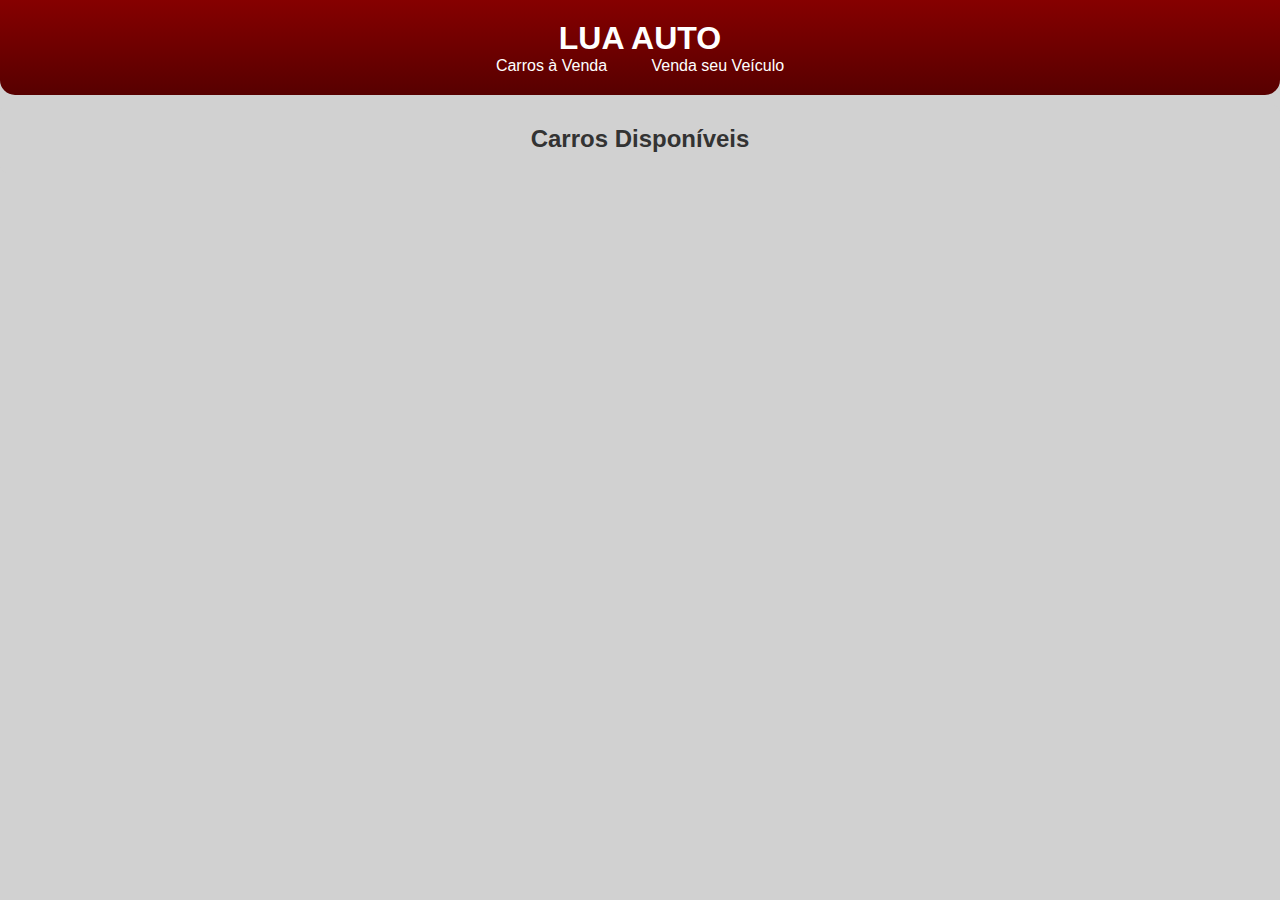
<file: index.html>
<!DOCTYPE html>
<html lang="pt-br">
<head>
    <meta charset="UTF-8">
    <meta name="viewport" content="width=device-width, initial-scale=1.0">
    <title>Lua Auto - Carros à Venda</title>
    <link rel="stylesheet" href="style.css">
</head>
<body>
    <header class="borda">
        <h1>LUA AUTO</h1>
        <nav>
            <a href="index.html">Carros à Venda</a>
            <a href="venda.html">Venda seu Veículo</a>
        </nav>
    </header>

    <section id="carros-venda">
        <h2 class="cars">Carros Disponíveis</h2>
        <div cl id="carros-lista">
            
        </div>
    </section>

    <script src="script.js"></script>
</body>
</html>
</file>
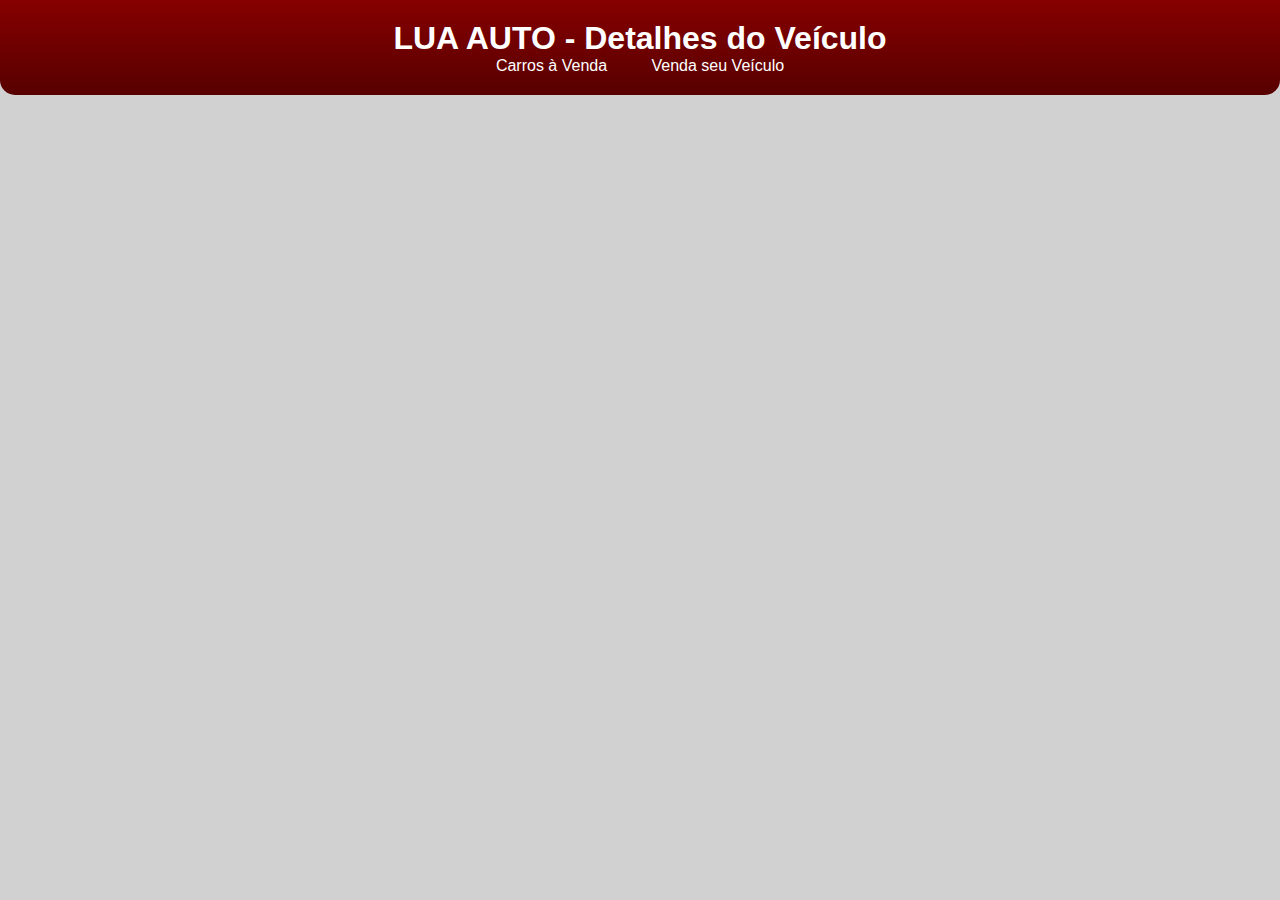
<file: detalhes.html>
<!DOCTYPE html>
<html lang="pt-br">
<head>
    <meta charset="UTF-8">
    <meta name="viewport" content="width=device-width, initial-scale=1.0">
    <title>Detalhes do Veículo</title>
    <link rel="stylesheet" href="style.css">
</head>
<body>
    <header class="borda">
        <h1>LUA AUTO - Detalhes do Veículo</h1>
        <nav>
            <a href="index.html">Carros à Venda</a>
            <a href="venda.html" >Venda seu Veículo</a>
        </nav>
    </header>
<!--Fim do cabeçalho)-->
<!--inicio dos detalhes-->
    <div id="detalhes-carro">
        <span id="carro-detalhes" style="padding:1%">
        </span>
    </div>
    <script src="script.js"></script>
</body>
</html>
</file>
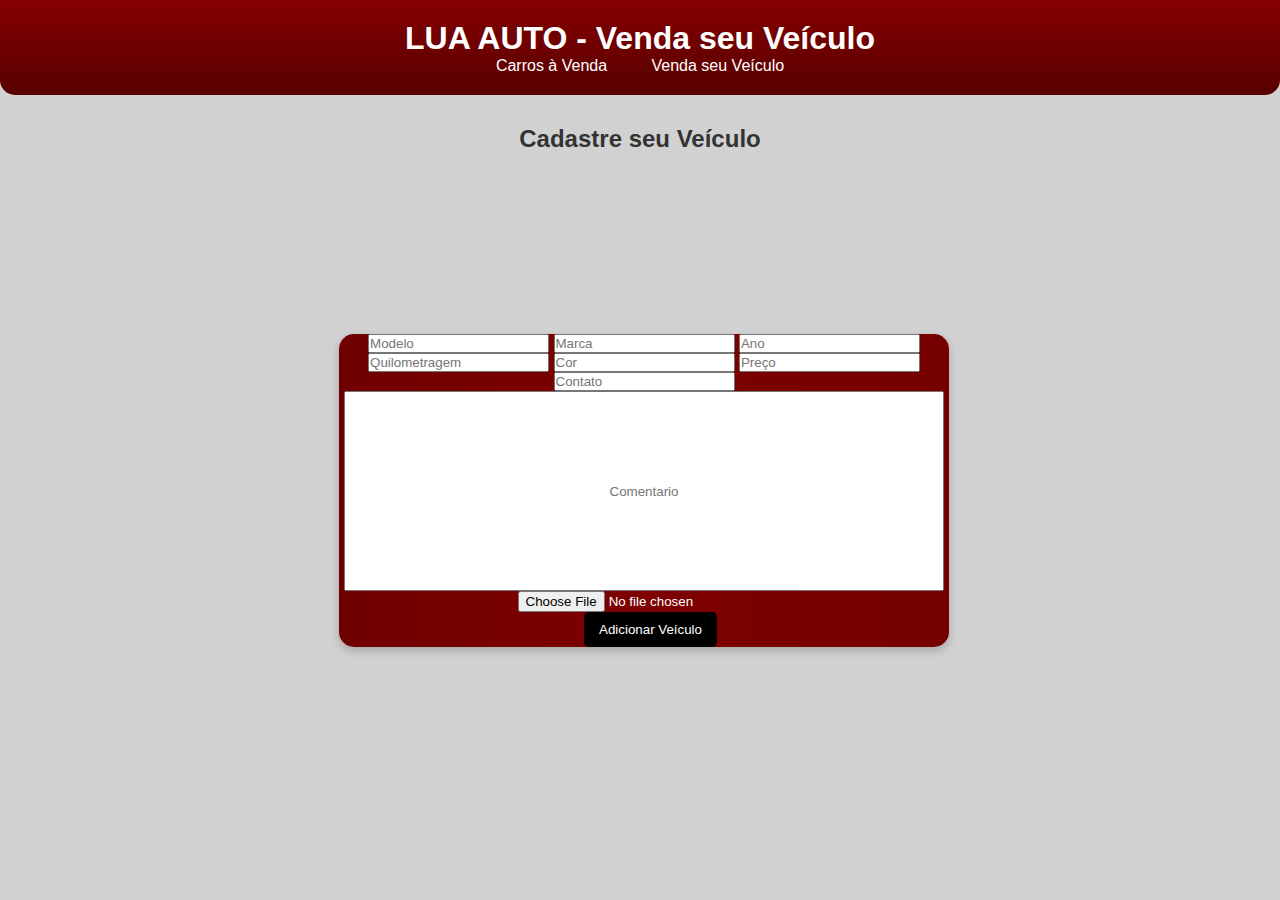
<file: venda.html>
<!DOCTYPE html>
<html lang="pt-br">
<head>
    <meta charset="UTF-8">
    <meta name="viewport" content="width=device-width, initial-scale=1.0">
    <title>Venda seu Veículo</title>
    <link rel="stylesheet" href="style.css">
</head>
<body>
    <header class="borda">
        <h1>LUA AUTO - Venda seu Veículo</h1>
        <nav>
            <a href="index.html">Carros à Venda</a>
            <a href="venda.html">Venda seu Veículo</a>
        </nav>
    </header>
    
    <section id="venda-veiculo">
        <h2 class="texto">Cadastre seu Veículo</h2>
        <div class="Normal">
            <div class="container">
            <form id="form-veiculo" class="bg">
             <input type="text" id="Modelo" placeholder="Modelo"  >
             <input type="text" id="Marca" placeholder="Marca" required >
            <input type="number" id="ano" placeholder="Ano" required >
            <input type="number" id="quilometragem" placeholder="Quilometragem" required >
            <input type="text" id="cor" placeholder="Cor" required>
            <input type="number" id="preco" placeholder="Preço" required>
            <input type="tel" id="contato" placeholder="Contato" required>
            <input type="text" id="comentario" placeholder="Comentario" required class="caixa" >
            <input type="file" id="foto" accept="image/*" class="foto">
            <button type="button" class="botao2" onclick="adicionarCarro()">Adicionar Veículo</button>
        </div>
        </div>
        </div>
        </form>
    </section>

    <script src="script.js"></script>
</body>
</html>
</file>
<file: style.css>
* {
    margin: 0;
    padding: 0;
    box-sizing: border-box;
    
}

body {
    font-family: Arial, sans-serif;
    background: #d1d1d1;
    color: #333;
}

header {
    background: linear-gradient(#860000, #570000);
    color: #fff;
    padding: 20px;
    text-align: center;
}

header nav a {
    color: #fff;
    margin: 100% 20px;
    text-decoration: none;
}

section {
    width: auto;
    margin: 10px auto;
    padding: 20px;
    background: #d1d1d1;

    border-radius: 8px
}

#carros-lista {
    display: flex;
    flex-wrap: wrap;
    gap: 20px;
}

.carro-card {
    padding: 15px;
    width: 300px;
    text-align: center;
    border-radius: 8px;
    box-shadow: 0 4px 8px rgba(0, 0, 0, 0.2);
    transition: transform 0.3s;
    background-color: white;
}

.carro-card:hover {
    transform: scale(1.05);
}

.carro-card img {
    width: 100%;
    border-radius: 8px;
}

button {
    background: #000000;
    color: #fff;
    border: none;
    padding: 10px 15px;
    cursor: pointer;
    border-radius: 5px;
    display: block;
    margin-left: 30%;
    text-decoration: none;
}

button:hover {
    background: #333;
}

.excluir-btn {
    background-color: red;
    color: #fff;
    padding: 5px 10px;
    margin-top: 10px;
    margin-left: 38%;
}
    .Normal{    
    text-align: center;
    padding-left: 40%;
    box-shadow: #333;
    width: 30px;
    

    }
    
.container {
    width: 20vw;
    height: 75vh;
    display: flex;
    flex-direction: row;
    justify-content: center;
    align-items: center;
    
    
    
    }
   .Fonte{
    color: #000000;
    margin-left: 9px;
   }


   .bg{
    background: linear-gradient(0.25turn, #700000, #7e0000, #750000);
    border-radius: 15px;
    padding-right: 5px;
    padding-left: 5px;
    align-items: left;
    box-shadow: 0 4px 8px rgba(0, 0, 0, 0.2);

    

   }
   .texto{
    text-align: center;
   }
    .image{
        border-radius:20px;
        width: 267px;
        display: inline-block;
        float: inline-start;
        width: 1000px;
        padding-top: 15px;
        
    }
    .borda{
        border-radius: 0px 0px 15px 15px;
                }
    .container2{
        text-align: center;
        display: table;
        /*padding-left: 1000px;
        padding-bottom: 1500px;*/
        display: flex;
         color: #5f0000;
    }

    .detalhes-foto{
        padding: 3%;
    
    }
    /*adicionado detalhes-dados ao lado da foto */
    .detalhes-dados{
        color: black;
        border-style: solid;
        border-color: #d1d1d1;
        font-family: system-ui;
        width: 94%;
        font-size: 25px;
        display: table;
    
    }
.caixa{
    text-align: center;
    width: 600px;
    height: 200px;
}
.foto{
    color: white;
}
.cars{
    text-align: center;
}
.botao2{
    background: #000000;
    color: #fff;
    border: none;
    padding: 10px 15px;
    cursor: pointer;
    border-radius: 5px;
    display: block;
    margin-left: 40%;
    text-decoration: none;
}
</file>
